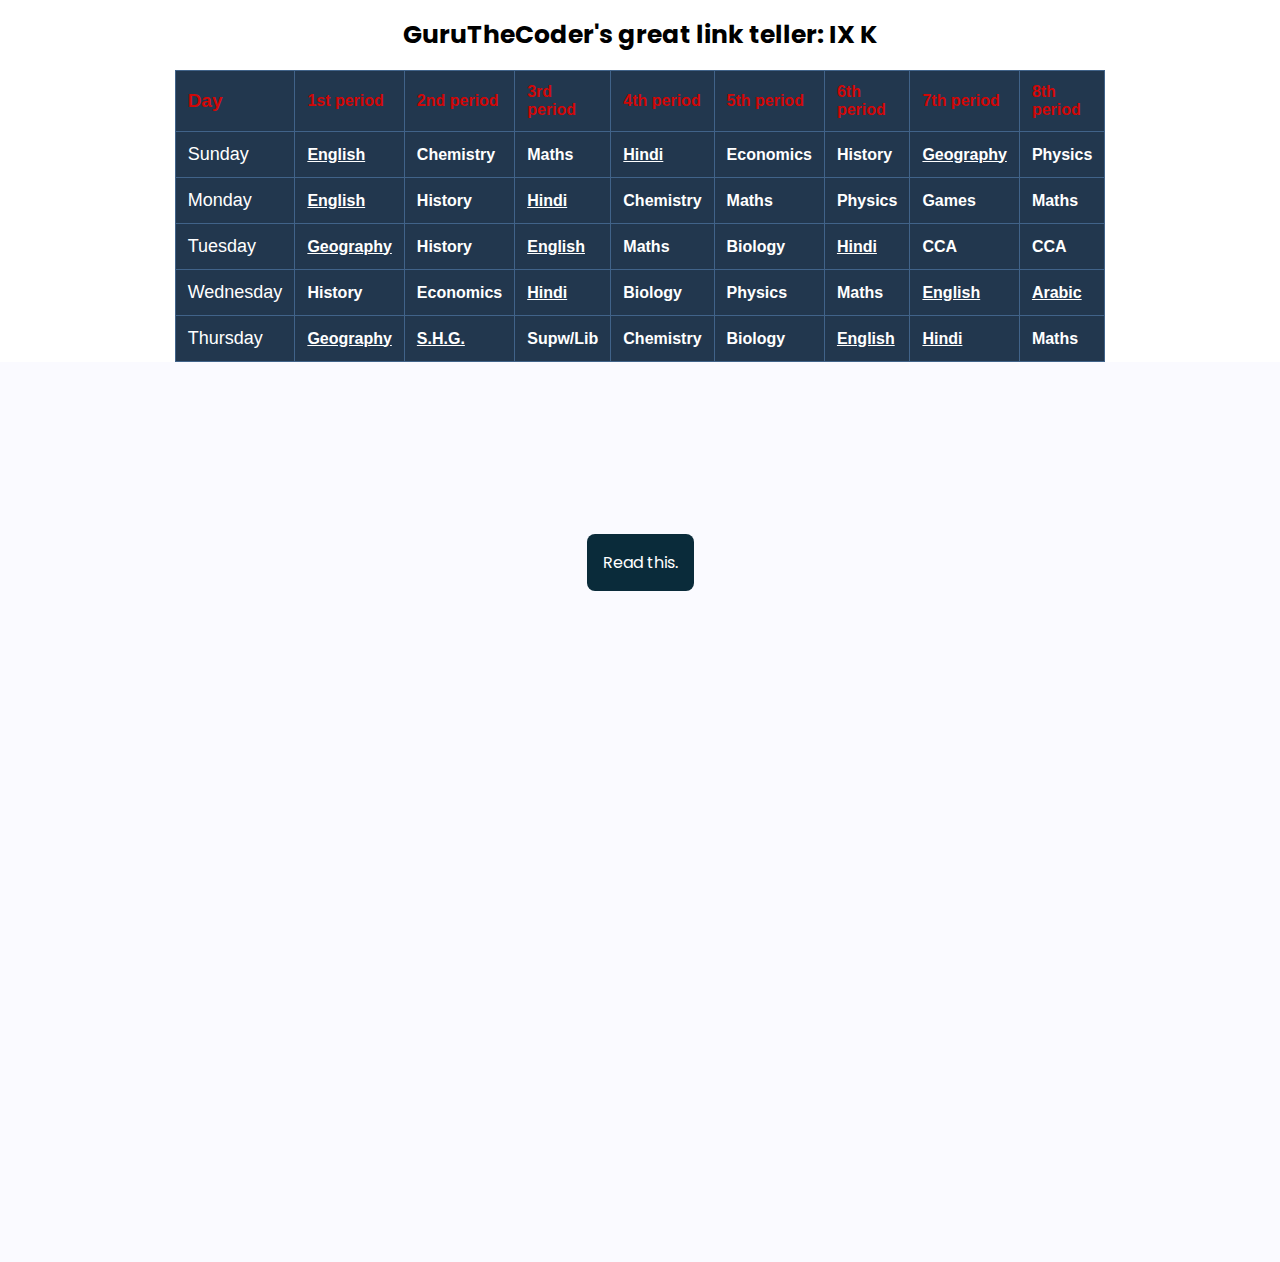
<file: index.html>
<!DOCTYPE html>
<html lang="en">

<head>
  <meta charset="UTF-8">
  <title>GuruTheCoder's Great timetable</title>
  <link rel="stylesheet" href="./style.css">
  <!--=============== BOXICONS ===============-->
  <link rel="stylesheet" href="https://cdn.jsdelivr.net/npm/boxicons@latest/css/boxicons.min.css" />

  <!--=============== CSS ===============-->
  <link rel="stylesheet" href="popUpStyles.css" />

</head>

<body>
  <!-- partial:index.partial.html -->

  <section class="banner__news">
    <div class="parent">

      <div class="center">

        <p class="p_indie">GuruTheCoder's great link teller: IX K</p>
        <table>
          <tr>
            <th class="title_tab dayHeading">Day</th>
            <th class="title_tab">1st period</th>
            <th class="title_tab">2nd period</th>
            <th class="title_tab">3rd period</th>
            <th class="title_tab">4th period</th>
            <th class="title_tab">5th period</th>
            <th class="title_tab">6th period</th>
            <th class="title_tab">7th period</th>
            <th class="title_tab">8th period</th>
          </tr>
          <tr>
            <td class="day">Sunday</td>
            <td><a rel="noopener" target="_blank">English</a></td>
            <td><a rel="noopener" target="_blank">Chemistry</a></td>
            <td><a rel="noopener" target="_blank">Maths</a></td>
            <td><a rel="noopener" target="_blank">Hindi</a></td>
            <td><a rel="noopener" target="_blank">Economics</a></td>
            <td><a rel="noopener" target="_blank">History</a></td>
            <td><a rel="noopener" target="_blank">Geography</a></td>
            <td><a rel="noopener" target="_blank">Physics</a></td>
          </tr>
          <tr>
            <td class="day">Monday</td>
            <td><a rel="noopener" target="_blank">English</a></td>
            <td><a rel="noopener" target="_blank">History</a></td>
            <td><a rel="noopener" target="_blank">Hindi</a></td>
            <td><a rel="noopener" target="_blank">Chemistry</a></td>
            <td><a rel="noopener" target="_blank">Maths</a></td>
            <td><a rel="noopener" target="_blank">Physics</a></td>
            <td><a rel="noopener" target="_blank">Games</a></td>
            <td><a rel="noopener" target="_blank">Maths</a></td>
          </tr>
          <tr>
            <td class="day">Tuesday</ad>
            <td><a rel="noopener" target="_blank">Geography</a></td>
            <td><a rel="noopener" target="_blank">History</a></td>
            <td><a rel="noopener" target="_blank">English</a></td>
            <td><a rel="noopener" target="_blank">Maths</a></td>
            <td><a rel="noopener" target="_blank">Biology</a></td>
            <td><a rel="noopener" target="_blank">Hindi</a></td>
            <td><a rel="noopener" target="_blank">CCA</a></td>
            <td><a rel="noopener" target="_blank">CCA</a></td>
          </tr>
          <tr>
            <td class="day">Wednesday</td>
            <td><a rel="noopener" target="_blank">History</a></td>
            <td><a rel="noopener" target="_blank">Economics</a></td>
            <td><a rel="noopener" target="_blank">Hindi</a></td>
            <td><a rel="noopener" target="_blank">Biology</a></td>
            <td><a rel="noopener" target="_blank">Physics</a></td>
            <td><a rel="noopener" target="_blank">Maths</a></td>
            <td><a rel="noopener" target="_blank">English</a></td>
            <td><a rel="noopener" target="_blank">Arabic</a></td>
            <!-- <td><a rel="noopener" target="_blank" href=""></a></td> -->
          </tr>
          <tr>
            <td class="day">Thursday</td>
            <td><a rel="noopener" target="_blank">Geography</a></td>
            <td><a rel="noopener" target="_blank">S.H.G.</a></td>
            <td><a rel="noopener" target="_blank">Supw/Lib</a></td>
            <td><a rel="noopener" target="_blank">Chemistry</a></td>
            <td><a rel="noopener" target="_blank">Biology</a></td>
            <td><a rel="noopener" target="_blank">English</a></td>
            <td><a rel="noopener" target="_blank">Hindi</a></td>
            <td><a rel="noopener" target="_blank">Maths</a></td>
          </tr>
        </table>
      </div>
    </div>
  </section>
  <section class="modal container">
    <button class="modal__button" id="open-modal">
      Read this.
    </button>

    <div class="modal__container" id="modal-container">
      <div class="modal__content">
        <div class="modal__close close-modal" title="Close">
          <i class="bx bx-x"></i>
        </div>
        <h1 class="modal__title">Important information.</h1>
        <p class="modal__text">If you are unable to click on some of the periods, it's because those periods don't have a permanent link.</p>
        <button class="modal__button modal__button-width close-modal">Proceed <i
            class="bx bx-chevrons-right bx-fade-right"></i></button>
      </div>
    </div>
  </section>




  <!--=============== MAIN JS ===============-->
  <script src="popUpLogic.js"></script>
  <script src="script.js"></script>
</body>

</html>
</file>
<file: style.css>
body, html {
    width:100%;
    height:100%;
    padding:0;
    margin:0;
}
.banner__news {
    width:100%;
    height: auto;
    background: #fff;
    color: black;
    text-align: justify;
    padding: 0%;
    display: inline-block;
    text-align: center;
    margin:0 auto;
}
.parent {
    display:flex;
    justify-content:center;
    align-items: center;
    width:100%;
    max-width:800px;
    margin:0 auto;
}
.center {
    display:flex;
    justify-content:center;
    align-items: center;
    flex-direction: column;
    width:100%;
    margin:0 auto;
    align-content: center;
}

.imagenews_singola {
    width: 60%;
    margin: 5% 20%;
}



.banner__news a {
    color: white;
    font-weight: bold;
    margin-top: 0%;
}

.modal__button {
    margin-top:-500px;
    text-align: center;
    margin-left:auto;
    margin-right:auto;
}

.dayHeading {
    color: #d10707;
    font-size:19px;
}
.p_indie {
    box-sizing: border-box;
    width: 100%;
    height: auto;
    color: black;
    padding: 0% 7%;
    margin: 16px 0;
    font-size: 20px;
    font-size: 25px !important;
    font-weight: bold; 
    text-align: center;
}

table {
    font-family: arial, sans-serif;
    border-collapse: collapse;
    width: 100%;
    background-color: #22374e;
}

.title_tab:not(.dayHeading) {
    color: #d10707;
    font-size:16px;
}

.day {
    font-size:18px;
}

td, th {
    border: 1px solid #416389;
    text-align: left;
    padding: 12px;
    color: white;
}
</file>
<file: popUpStyles.css>
/*=============== GOOGLE FONTS ===============*/
@import url('https://fonts.googleapis.com/css2?family=Poppins:wght@400;500&display=swap');

/*=============== VARIABLES CSS ===============*/
:root {
  /*========== Colors ==========*/
  --hue: 240;
  --first-color: hsl(var(--hue), 16%, 18%);
  --first-color-alt: hsl(var(--hue), 16%, 12%);
  --title-color: hsl(var(--hue), 8%, 15%);
  --text-color: hsl(var(--hue), 8%, 35%);
  --body-color: hsl(var(--hue), 100%, 99%);
  --container-color: #FFF;

  /*========== Font and typography ==========*/
  --body-font: 'Poppins', sans-serif;
  --big-font-size: 1.5rem;
  --normal-font-size: .938rem;

  /*========== z index ==========*/
  --z-modal: 1000;
}

@media screen and (min-width: 968px) {
  :root {
    --big-font-size: 1.75rem;
    --normal-font-size: 1rem;
  }
}

/*=============== BASE ===============*/
*{
  box-sizing: border-box;
  padding: 0;
  margin: 0;
}

body,
button{
  font-family: var(--body-font);
  font-size: var(--normal-font-size);
}

body{
  background-color: var(--body-color);
  color: var(--text-color);
  position: relative;
}

button{
  cursor: pointer;
  border: none;
  outline: none;
}

img{
  max-width: 100%;
  height: auto;
}

/*=============== MODAL ===============*/
.container{
  margin-left: 1rem;
  margin-right: 1rem;
}

.modal{
  height: 100vh;
  display: grid;
  place-items: center;
}

.modal__button{
  display: inline-block;
  background-color:#0a2b3a;
  color: #FFF;
  padding: 1rem 1rem;
  border-radius: .5rem;
  transition: .3s;
}

.modal__button:hover{
  background-color: #320836;
}

.modal__container{
  position: absolute;
  top: 0;
  left: 0;
  background-color: hsla(var(--hue), 18%, 75%, .8);
  width: 100%;
  height: 100%;
  display: grid;
  align-items: flex-end;
  overflow: hidden;
  transition: all .3s;
  z-index: var(--z-modal);
  visibility: hidden;
  opacity: 0;

}

.modal__content{
  position: relative;
  background-color: var(--container-color);
  text-align: center;
  padding: 3rem 2rem 2rem;
  border-radius: 1rem 1rem 0 0;
  transition: all .3s;

  transform: translateY(10%);

}

.modal__img{
  width: 150px;
  margin-bottom: .75rem;
}

.modal__close{
  display: inline-flex;
  background-color:#7b0e85;
  border-radius: .25rem;
  color: #FFF;
  font-size: 1.5rem;
  position: absolute;
  top: 2rem;
  right: 2rem;
  cursor: pointer;
}

.modal__title{
  font-size: 1.4rem;
  color: var(--title-color);
  font-weight: 500;
}



.modal__button-width{
  width: 38%;
  margin-top:1px;
}

.modal__button-link{
  display: block;
  margin: 1rem auto 0;
  background-color: transparent;
  color: var(--first-color);
  font-weight: 500;
}

/* Show modal */
.show-modal{
  visibility: visible;
  opacity: 1;
}


.show-modal .modal__content{

  transform: translateY(0);


}


/*=============== BREAKPOINTS ===============*/
/* For small devices */
@media screen and (min-width: 576px){
  .modal__content{
    margin: auto;
    width: 380px;
    border-radius: 1.25rem;
  }

  .modal__img{
    width: 170px;
  }
}
.reg{
  padding: 1rem; 
   
    border-radius: 0.5rem;
    padding: 1rem 1.25rem;
    border: none;
    margin-top: 1rem;
    
    transition: .3s;
    width: 100%;
    margin-bottom: 1rem;
    box-shadow: rgba(0, 0, 0, 0.16) 0px 1px 4px;
}
.modal__text {
    margin-top:25px;
    margin-bottom: 20px;
}
.reg:focus{
  border: 0.5px solid #7b0e85;
  outline-offset: 0px;
  outline: none;
}
::placeholder {
  color:#aaaaaa;
  font-size: 0.875rem;
}
</file>
